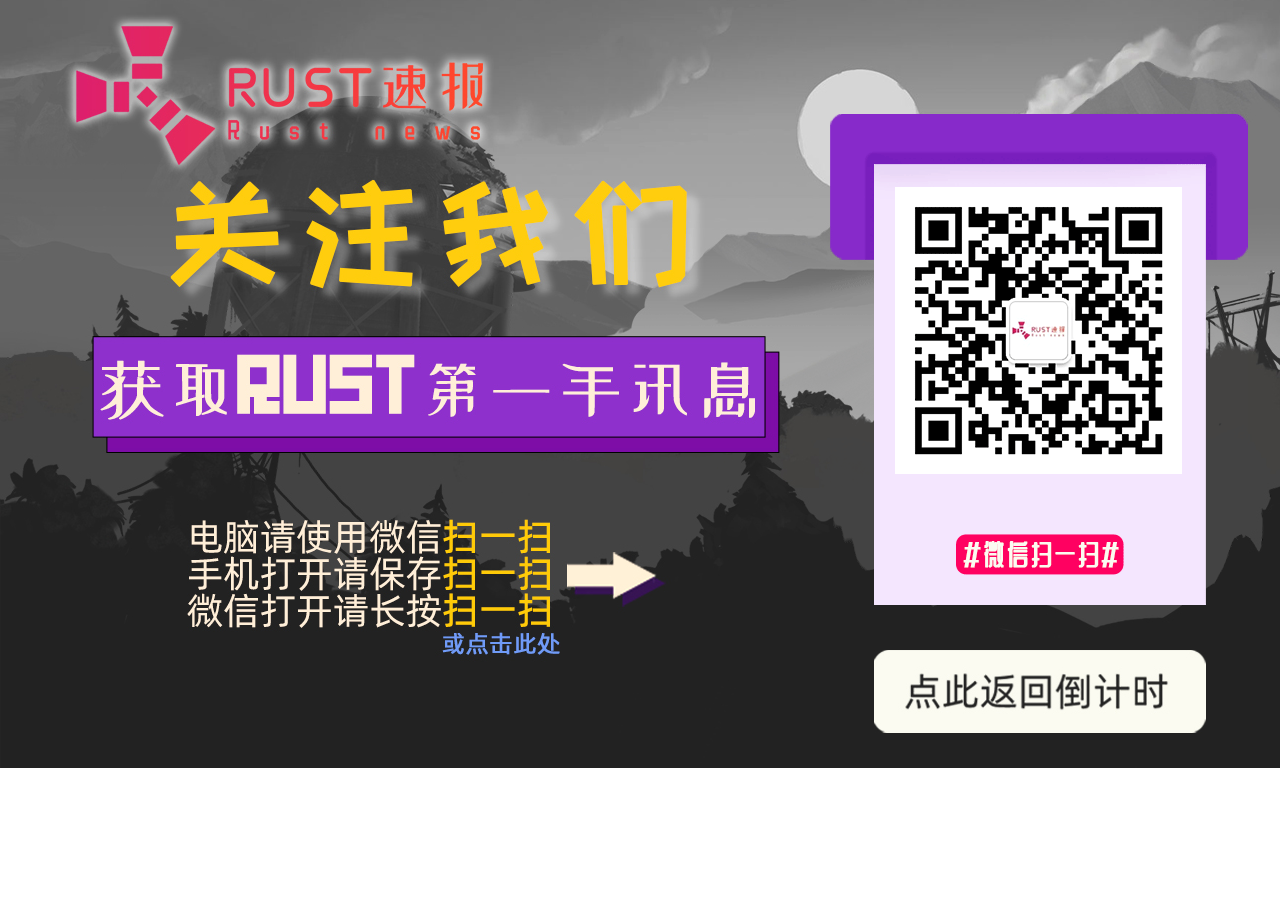
<file: qr/index.html>
<html>
<head>
<title>Rust更新倒计时 - 扫码关注</title>
<meta http-equiv="Content-Type" content="text/html; charset=utf-8">

<script>
var _hmt = _hmt || [];
(function() {
  var hm = document.createElement("script");
  hm.src = "https://hm.baidu.com/hm.js?518b67dd6132275bead1ef6346fed26a";
  var s = document.getElementsByTagName("script")[0]; 
s.parentNode.insertBefore(hm, s);
})();
</script>

</head>
<body bgcolor="#FFFFFF" leftmargin="0" topmargin="0" marginwidth="0" marginheight="0">
<!-- Save for Web Slices (qr.psd) -->
<table id="__01" width="1367" height="769" border="0" cellpadding="0" cellspacing="0">
	<tr>
		<td colspan="16">
			<img src="images/qr_01.jpg" width="1366" height="13" alt=""></td>
		<td>
			<img src="images/&#x5206;&#x9694;&#x7b26;.gif" width="1" height="13" alt=""></td>
	</tr>
	<tr>
		<td rowspan="15">
			<img src="images/qr_02.jpg" width="55" height="755" alt=""></td>
		<td colspan="5" rowspan="2">
			<img src="images/qr_03.jpg" width="428" height="153" alt=""></td>
		<td colspan="10">
			<img src="images/qr_04.jpg" width="883" height="101" alt=""></td>
		<td>
			<img src="images/&#x5206;&#x9694;&#x7b26;.gif" width="1" height="101" alt=""></td>
	</tr>
	<tr>
		<td colspan="6" rowspan="2">
			<img src="images/qr_05.jpg" width="347" height="67" alt=""></td>
		<td colspan="3" rowspan="9">
			<img src="images/qr_06.png" width="418" height="493" alt=""></td>
		<td rowspan="14">
			<img src="images/qr_07.jpg" width="118" height="654" alt=""></td>
		<td>
			<img src="images/&#x5206;&#x9694;&#x7b26;.gif" width="1" height="52" alt=""></td>
	</tr>
	<tr>
		<td colspan="5">
			<img src="images/qr_08.jpg" width="428" height="15" alt=""></td>
		<td>
			<img src="images/&#x5206;&#x9694;&#x7b26;.gif" width="1" height="15" alt=""></td>
	</tr>
	<tr>
		<td colspan="2" rowspan="2">
			<img src="images/qr_09.jpg" width="108" height="155" alt=""></td>
		<td colspan="7">
			<img src="images/qr_10.jpg" width="541" height="123" alt=""></td>
		<td colspan="2" rowspan="2">
			<img src="images/qr_11.jpg" width="126" height="155" alt=""></td>
		<td>
			<img src="images/&#x5206;&#x9694;&#x7b26;.gif" width="1" height="123" alt=""></td>
	</tr>
	<tr>
		<td colspan="7">
			<img src="images/qr_12.jpg" width="541" height="32" alt=""></td>
		<td>
			<img src="images/&#x5206;&#x9694;&#x7b26;.gif" width="1" height="32" alt=""></td>
	</tr>
	<tr>
		<td rowspan="10">
			<img src="images/qr_13.jpg" width="38" height="432" alt=""></td>
		<td colspan="9">
			<img src="images/qr_14.jpg" width="694" height="117" alt=""></td>
		<td rowspan="10">
			<img src="images/qr_15.jpg" width="43" height="432" alt=""></td>
		<td>
			<img src="images/&#x5206;&#x9694;&#x7b26;.gif" width="1" height="117" alt=""></td>
	</tr>
	<tr>
		<td colspan="9">
			<img src="images/qr_16.jpg" width="694" height="67" alt=""></td>
		<td>
			<img src="images/&#x5206;&#x9694;&#x7b26;.gif" width="1" height="67" alt=""></td>
	</tr>
	<tr>
		<td colspan="2" rowspan="8">
			<img src="images/qr_17.jpg" width="94" height="248" alt=""></td>
		<td colspan="3" rowspan="4">
			<img src="images/qr_18.jpg" width="368" height="113" alt=""></td>
		<td colspan="4">
			<img src="images/qr_19.jpg" width="232" height="32" alt=""></td>
		<td>
			<img src="images/&#x5206;&#x9694;&#x7b26;.gif" width="1" height="32" alt=""></td>
	</tr>
	<tr>
		<td rowspan="3">
			<img src="images/qr_20.jpg" width="6" height="81" alt=""></td>
		<td>
			<img src="images/qr_21.jpg" width="96" height="53" alt=""></td>
		<td colspan="2" rowspan="7">
			<img src="images/qr_22.jpg" width="130" height="216" alt=""></td>
		<td>
			<img src="images/&#x5206;&#x9694;&#x7b26;.gif" width="1" height="53" alt=""></td>
	</tr>
	<tr>
		<td rowspan="6">
			<img src="images/qr_23.jpg" width="96" height="163" alt=""></td>
		<td>
			<img src="images/&#x5206;&#x9694;&#x7b26;.gif" width="1" height="2" alt=""></td>
	</tr>
	<tr>
		<td colspan="3" rowspan="2">
			<img src="images/qr_24.jpg" width="418" height="43" alt=""></td>
		<td>
			<img src="images/&#x5206;&#x9694;&#x7b26;.gif" width="1" height="26" alt=""></td>
	</tr>
	<tr>
		<td rowspan="4">
			<img src="images/qr_25.jpg" width="256" height="135" alt=""></td>
		<td colspan="3" rowspan="2">
			<a href="http://weixin.qq.com/r/SDjE3DzEyWG2rXi-921a"><img src="images/qr_26.jpg" width="118" height="21" alt=""></a></td>
		<td>
			<img src="images/&#x5206;&#x9694;&#x7b26;.gif" width="1" height="17" alt=""></td>
	</tr>
	<tr>
		<td rowspan="3">
			<img src="images/qr_27.jpg" width="44" height="118" alt=""></td>
		<td rowspan="2">
			<a href="../"><img src="images/qr_28.jpg" width="332" height="83" alt=""></a></td>
		<td rowspan="3">
			<img src="images/qr_29.jpg" width="42" height="118" alt=""></td>
		<td>
			<img src="images/&#x5206;&#x9694;&#x7b26;.gif" width="1" height="4" alt=""></td>
	</tr>
	<tr>
		<td colspan="3" rowspan="2">
			<img src="images/qr_30.jpg" width="118" height="114" alt=""></td>
		<td>
			<img src="images/&#x5206;&#x9694;&#x7b26;.gif" width="1" height="79" alt=""></td>
	</tr>
	<tr>
		<td>
			<img src="images/qr_31.jpg" width="332" height="35" alt=""></td>
		<td>
			<img src="images/&#x5206;&#x9694;&#x7b26;.gif" width="1" height="35" alt=""></td>
	</tr>
	<tr>
		<td>
			<img src="images/&#x5206;&#x9694;&#x7b26;.gif" width="55" height="1" alt=""></td>
		<td>
			<img src="images/&#x5206;&#x9694;&#x7b26;.gif" width="38" height="1" alt=""></td>
		<td>
			<img src="images/&#x5206;&#x9694;&#x7b26;.gif" width="70" height="1" alt=""></td>
		<td>
			<img src="images/&#x5206;&#x9694;&#x7b26;.gif" width="24" height="1" alt=""></td>
		<td>
			<img src="images/&#x5206;&#x9694;&#x7b26;.gif" width="256" height="1" alt=""></td>
		<td>
			<img src="images/&#x5206;&#x9694;&#x7b26;.gif" width="40" height="1" alt=""></td>
		<td>
			<img src="images/&#x5206;&#x9694;&#x7b26;.gif" width="72" height="1" alt=""></td>
		<td>
			<img src="images/&#x5206;&#x9694;&#x7b26;.gif" width="6" height="1" alt=""></td>
		<td>
			<img src="images/&#x5206;&#x9694;&#x7b26;.gif" width="96" height="1" alt=""></td>
		<td>
			<img src="images/&#x5206;&#x9694;&#x7b26;.gif" width="47" height="1" alt=""></td>
		<td>
			<img src="images/&#x5206;&#x9694;&#x7b26;.gif" width="83" height="1" alt=""></td>
		<td>
			<img src="images/&#x5206;&#x9694;&#x7b26;.gif" width="43" height="1" alt=""></td>
		<td>
			<img src="images/&#x5206;&#x9694;&#x7b26;.gif" width="44" height="1" alt=""></td>
		<td>
			<img src="images/&#x5206;&#x9694;&#x7b26;.gif" width="332" height="1" alt=""></td>
		<td>
			<img src="images/&#x5206;&#x9694;&#x7b26;.gif" width="42" height="1" alt=""></td>
		<td>
			<img src="images/&#x5206;&#x9694;&#x7b26;.gif" width="118" height="1" alt=""></td>
		<td></td>
	</tr>
</table>
<!-- End Save for Web Slices -->
</body>
</html>
</file>
